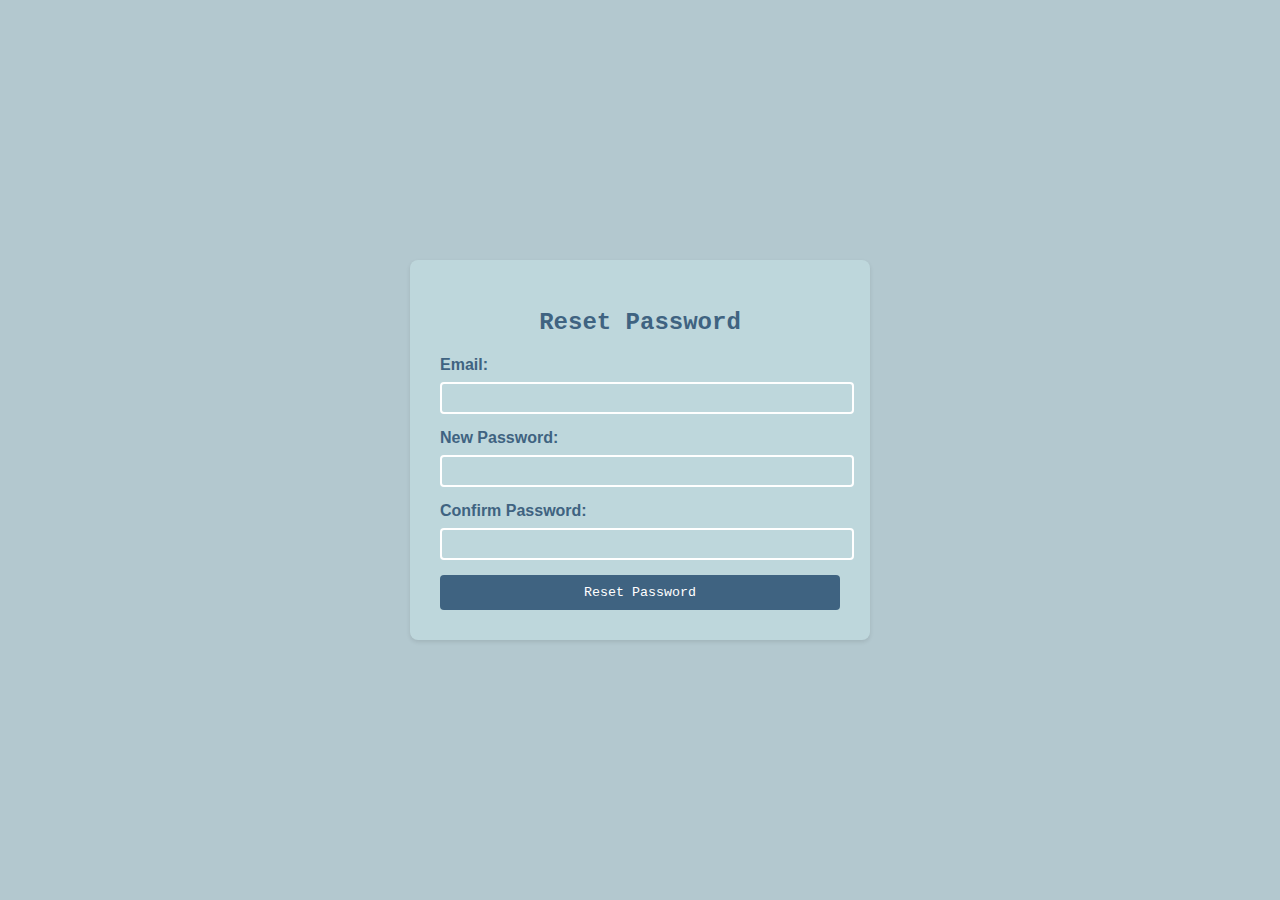
<file: templates/reset_password.html>
<!DOCTYPE html>
<html lang="en">
<head>
    <meta charset="UTF-8">
    <meta name="viewport" content="width=device-width, initial-scale=1.0">
    <title>Reset Password</title>
    <style>
        /* Global Styles */
        body {
            font-family: 'Montserrat', sans-serif;
            background-color: #B3C8CF;
            margin: 0;
            padding: 0;
            display: flex;
            justify-content: center;
            align-items: center;
            height: 100vh;
        }

        /* Container Styles */
        .container {
            background-color: #BED7DC;
            padding: 30px;
            border-radius: 8px;
            box-shadow: 0 2px 4px rgba(0, 0, 0, 0.1);
            max-width: 400px;
            width: 100%;
        }

        h2 {
            text-align: center;
            margin-bottom: 20px;
            font-family: 'Courier New', Courier, monospace;
            color:#3f6381;
        }

        label {
            display: block;
            margin-bottom: 8px;
            color: #3f6381;
            font-weight: bold;
        }

        input[type="email"],
        input[type="password"] {
            width: 100%;
            padding: 5px;
            margin-bottom: 15px;
            border: 2px solid white;
            background-color: #BED7DC;
            border-radius: 4px;
            font-size: 16px;
        }

        button[type="submit"] {
            width: 100%;
            background-color: #3f6381;
            color: white;
            border: none;
            padding: 10px 20px;
            border-radius: 4px;
            cursor: pointer;
            transition: background-color 0.3s;
            font-family: 'Courier New', Courier, monospace;
        }

        button[type="submit"]:hover {
            background-color: #0056b3;
        }
    </style>
</head>
<body>
    <div class="container">
        <h2>Reset Password</h2>
        <form action="/update-password" method="post">
            <input type="hidden" name="token" value="{{ token }}">
            <label for="resetPasswordEmail">Email:</label>
            <input type="email" id="resetPasswordEmail" name="email" required>
            <label for="newPassword">New Password:</label>
            <input type="password" id="newPassword" name="password" required>
            <label for="confirmPassword">Confirm Password:</label>
            <input type="password" id="confirmPassword" name="confirm_password" required>
            <button type="submit">Reset Password</button>
        </form>
    </div>
</body>
</html>
</file>
